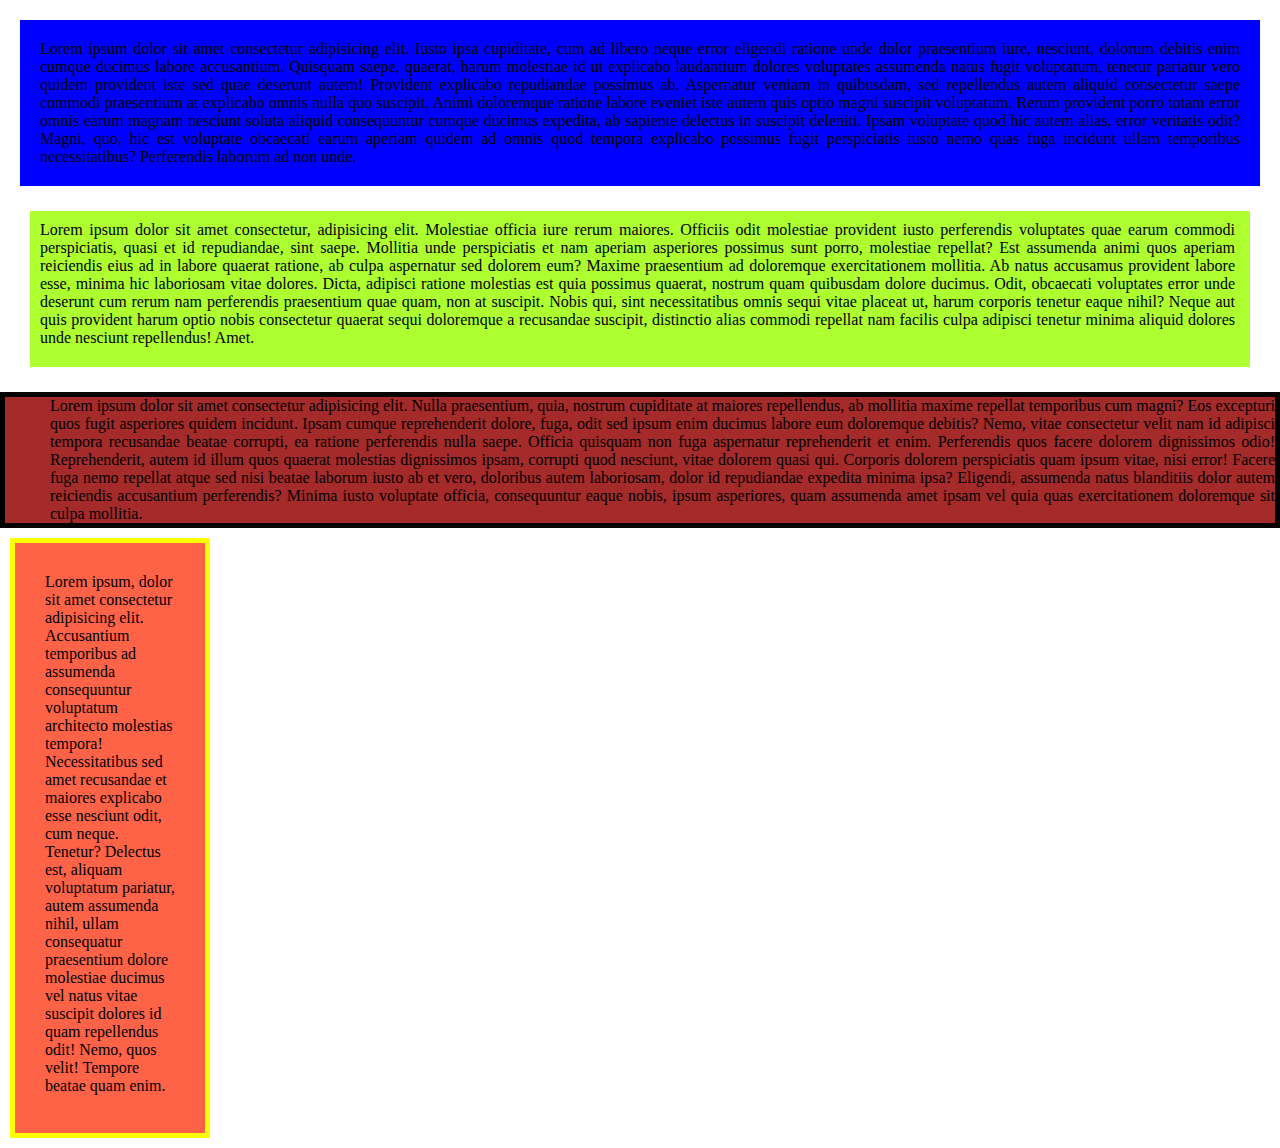
<file: aula030723/index.html>
<!DOCTYPE html>
<html lang="pt-br">
<head>
   <meta charset="UTF-8">
   <meta name="author" content="Gabriel Riberi Koa">
   <title>Box Model</title>
   <link rel="stylesheet" href="css/styles.css">
</head>
<body>
   <header></header>
   <main>
      <section>
         <div class="box1">
            Lorem ipsum dolor sit amet consectetur adipisicing elit. Iusto ipsa cupiditate, cum ad libero neque error eligendi ratione unde dolor praesentium iure, nesciunt, dolorum debitis enim cumque ducimus labore accusantium.
            Quisquam saepe, quaerat, harum molestiae id ut explicabo laudantium dolores voluptates assumenda natus fugit voluptatum, tenetur pariatur vero quidem provident iste sed quae deserunt autem! Provident explicabo repudiandae possimus ab.
            Aspernatur veniam in quibusdam, sed repellendus autem aliquid consectetur saepe commodi praesentium at explicabo omnis nulla quo suscipit. Animi doloremque ratione labore eveniet iste autem quis optio magni suscipit voluptatum.
            Rerum provident porro totam error omnis earum magnam nesciunt soluta aliquid consequuntur cumque ducimus expedita, ab sapiente delectus in suscipit deleniti. Ipsam voluptate quod hic autem alias, error veritatis odit?
            Magni, quo, hic est voluptate obcaecati earum aperiam quidem ad omnis quod tempora explicabo possimus fugit perspiciatis iusto nemo quas fuga incidunt ullam temporibus necessitatibus? Perferendis laborum ad non unde.
         </div>

         <div class="box2">
            Lorem ipsum dolor sit amet consectetur, adipisicing elit. Molestiae officia iure rerum maiores. Officiis odit molestiae provident iusto perferendis voluptates quae earum commodi perspiciatis, quasi et id repudiandae, sint saepe.
            Mollitia unde perspiciatis et nam aperiam asperiores possimus sunt porro, molestiae repellat? Est assumenda animi quos aperiam reiciendis eius ad in labore quaerat ratione, ab culpa aspernatur sed dolorem eum?
            Maxime praesentium ad doloremque exercitationem mollitia. Ab natus accusamus provident labore esse, minima hic laboriosam vitae dolores. Dicta, adipisci ratione molestias est quia possimus quaerat, nostrum quam quibusdam dolore ducimus.
            Odit, obcaecati voluptates error unde deserunt cum rerum nam perferendis praesentium quae quam, non at suscipit. Nobis qui, sint necessitatibus omnis sequi vitae placeat ut, harum corporis tenetur eaque nihil?
            Neque aut quis provident harum optio nobis consectetur quaerat sequi doloremque a recusandae suscipit, distinctio alias commodi repellat nam facilis culpa adipisci tenetur minima aliquid dolores unde nesciunt repellendus! Amet.
         </div>

         <div class="box3">
            Lorem ipsum dolor sit amet consectetur adipisicing elit. Nulla praesentium, quia, nostrum cupiditate at maiores repellendus, ab mollitia maxime repellat temporibus cum magni? Eos excepturi quos fugit asperiores quidem incidunt.
            Ipsam cumque reprehenderit dolore, fuga, odit sed ipsum enim ducimus labore eum doloremque debitis? Nemo, vitae consectetur velit nam id adipisci tempora recusandae beatae corrupti, ea ratione perferendis nulla saepe.
            Officia quisquam non fuga aspernatur reprehenderit et enim. Perferendis quos facere dolorem dignissimos odio! Reprehenderit, autem id illum quos quaerat molestias dignissimos ipsam, corrupti quod nesciunt, vitae dolorem quasi qui.
            Corporis dolorem perspiciatis quam ipsum vitae, nisi error! Facere fuga nemo repellat atque sed nisi beatae laborum iusto ab et vero, doloribus autem laboriosam, dolor id repudiandae expedita minima ipsa?
            Eligendi, assumenda natus blanditiis dolor autem reiciendis accusantium perferendis? Minima iusto voluptate officia, consequuntur eaque nobis, ipsum asperiores, quam assumenda amet ipsam vel quia quas exercitationem doloremque sit culpa mollitia.
         </div>

         <div class="box4">
            Lorem ipsum, dolor sit amet consectetur adipisicing elit. Accusantium temporibus ad assumenda consequuntur voluptatum architecto molestias tempora! Necessitatibus sed amet recusandae et maiores explicabo esse nesciunt odit, cum neque. Tenetur?
            Delectus est, aliquam voluptatum pariatur, autem assumenda nihil, ullam consequatur praesentium dolore molestiae ducimus vel natus vitae suscipit dolores id quam repellendus odit! Nemo, quos velit! Tempore beatae quam enim.
         </div>
      </section>
   </main>
   <footer></footer>
</body>
</html>
</file>
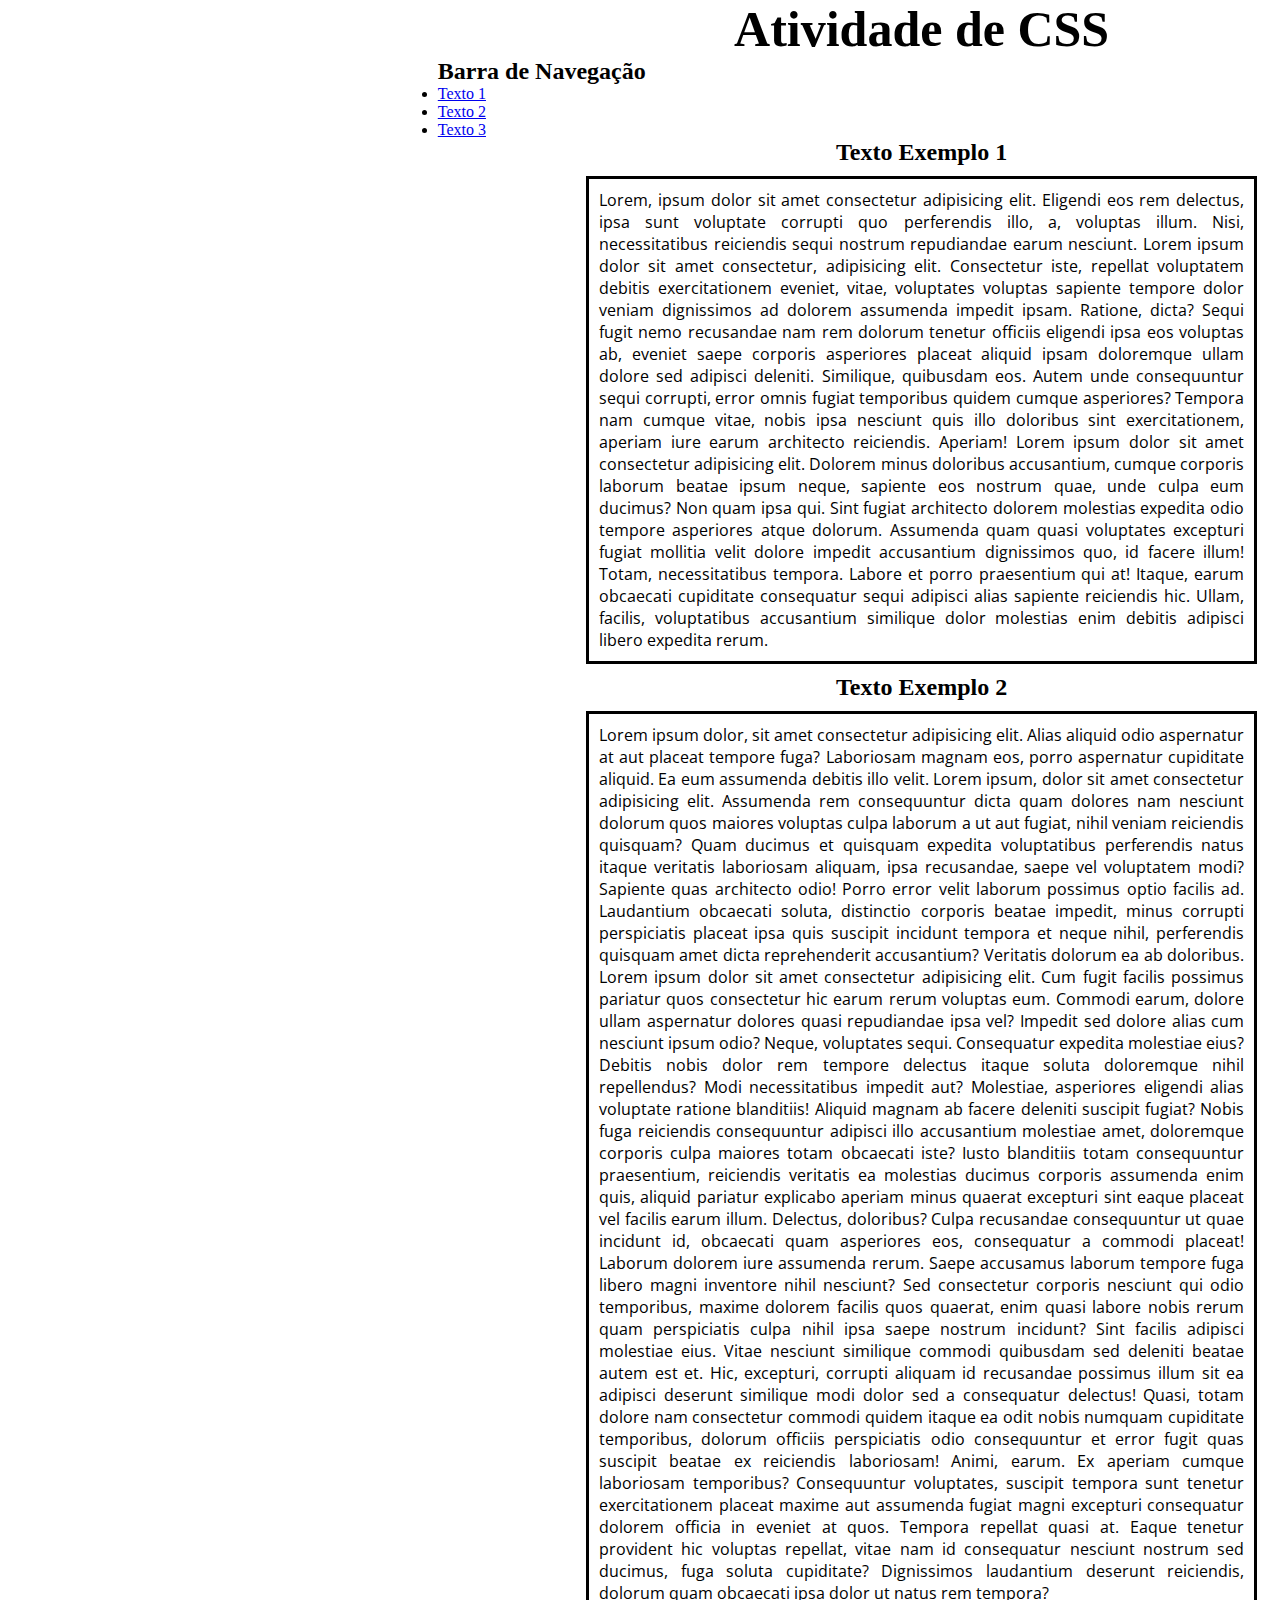
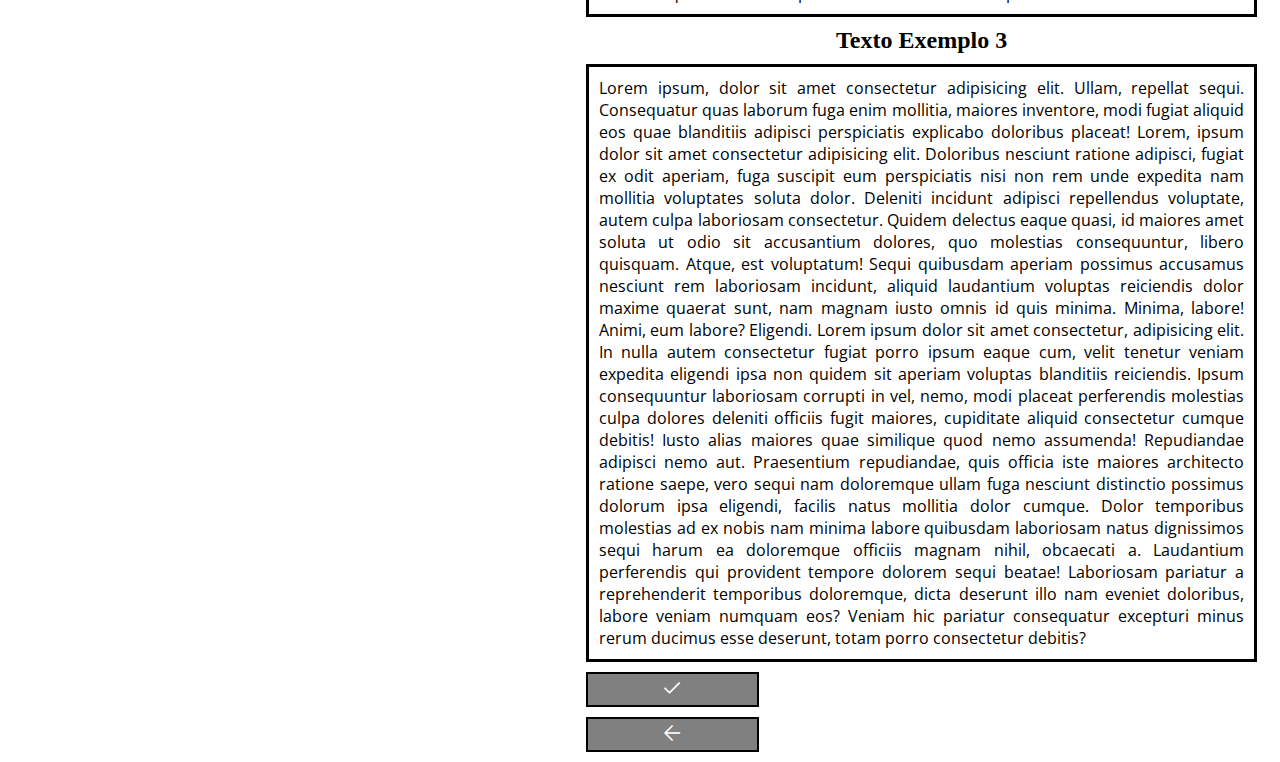
<file: aula030723/atividade/index.html>
<!DOCTYPE html>
<html lang="pt-br">
<head>
    <meta charset="UTF-8">
    <meta name="author" content="Gabriel Riberi Koa">
    <title>Atividade</title>
    <link rel="stylesheet" href="css/styles.css">
    <link rel="stylesheet" href="https://fonts.googleapis.com/css2?family=Material+Symbols+Outlined:opsz,wght,FILL,GRAD@20..48,100..700,0..1,-50..200" />
    
    <link rel="preconnect" href="https://fonts.googleapis.com">
    <link rel="preconnect" href="https://fonts.gstatic.com" crossorigin>
    <link href="https://fonts.googleapis.com/css2?family=Open+Sans:ital,wght@0,300;0,400;0,500;0,600;0,700;0,800;1,300;1,400;1,500;1,600;1,700;1,800&display=swap" rel="stylesheet">
</head>
<body>
    <header></header>
    <main>
        
        <section class="alinhamento">
            <h1 class="centralizacao">Atividade de CSS</h1>
                        
            <div class="links">
                <h2>Barra de Navegação</h2>
                <ul>
                    <li><a href="#t1">Texto 1</a></li>
                    <li><a href="#t2">Texto 2</a></li>
                    <li><a href="#t3">Texto 3</a></li>
                </ul>
            </div>
            
            <h2 id="t1" class="centralizacao">Texto Exemplo 1</h2>
            <div class="boxModel">
                <p>
                    Lorem, ipsum dolor sit amet consectetur adipisicing elit. Eligendi eos rem delectus, ipsa sunt voluptate corrupti quo perferendis illo, a, voluptas illum. Nisi, necessitatibus reiciendis sequi nostrum repudiandae earum nesciunt. Lorem ipsum dolor sit amet consectetur, adipisicing elit. Consectetur iste, repellat voluptatem debitis exercitationem eveniet, vitae, voluptates voluptas sapiente tempore dolor veniam dignissimos ad dolorem assumenda impedit ipsam. Ratione, dicta?
                    Sequi fugit nemo recusandae nam rem dolorum tenetur officiis eligendi ipsa eos voluptas ab, eveniet saepe corporis asperiores placeat aliquid ipsam doloremque ullam dolore sed adipisci deleniti. Similique, quibusdam eos.
                    Autem unde consequuntur sequi corrupti, error omnis fugiat temporibus quidem cumque asperiores? Tempora nam cumque vitae, nobis ipsa nesciunt quis illo doloribus sint exercitationem, aperiam iure earum architecto reiciendis. Aperiam! Lorem ipsum dolor sit amet consectetur adipisicing elit. Dolorem minus doloribus accusantium, cumque corporis laborum beatae ipsum neque, sapiente eos nostrum quae, unde culpa eum ducimus? Non quam ipsa qui.
                    Sint fugiat architecto dolorem molestias expedita odio tempore asperiores atque dolorum. Assumenda quam quasi voluptates excepturi fugiat mollitia velit dolore impedit accusantium dignissimos quo, id facere illum! Totam, necessitatibus tempora.
                    Labore et porro praesentium qui at! Itaque, earum obcaecati cupiditate consequatur sequi adipisci alias sapiente reiciendis hic. Ullam, facilis, voluptatibus accusantium similique dolor molestias enim debitis adipisci libero expedita rerum.
                </p>
            </div>
            
            <h2 id="t2" class="centralizacao">Texto Exemplo 2</h2>
            <div class="boxModel">
                <p>
                    Lorem ipsum dolor, sit amet consectetur adipisicing elit. Alias aliquid odio aspernatur at aut placeat tempore fuga? Laboriosam magnam eos, porro aspernatur cupiditate aliquid. Ea eum assumenda debitis illo velit. Lorem ipsum, dolor sit amet consectetur adipisicing elit. Assumenda rem consequuntur dicta quam dolores nam nesciunt dolorum quos maiores voluptas culpa laborum a ut aut fugiat, nihil veniam reiciendis quisquam?
                    Quam ducimus et quisquam expedita voluptatibus perferendis natus itaque veritatis laboriosam aliquam, ipsa recusandae, saepe vel voluptatem modi? Sapiente quas architecto odio! Porro error velit laborum possimus optio facilis ad.
                    Laudantium obcaecati soluta, distinctio corporis beatae impedit, minus corrupti perspiciatis placeat ipsa quis suscipit incidunt tempora et neque nihil, perferendis quisquam amet dicta reprehenderit accusantium? Veritatis dolorum ea ab doloribus. Lorem ipsum dolor sit amet consectetur adipisicing elit. Cum fugit facilis possimus pariatur quos consectetur hic earum rerum voluptas eum. Commodi earum, dolore ullam aspernatur dolores quasi repudiandae ipsa vel?
                    Impedit sed dolore alias cum nesciunt ipsum odio? Neque, voluptates sequi. Consequatur expedita molestiae eius? Debitis nobis dolor rem tempore delectus itaque soluta doloremque nihil repellendus? Modi necessitatibus impedit aut?
                    Molestiae, asperiores eligendi alias voluptate ratione blanditiis! Aliquid magnam ab facere deleniti suscipit fugiat? Nobis fuga reiciendis consequuntur adipisci illo accusantium molestiae amet, doloremque corporis culpa maiores totam obcaecati iste?
                    Iusto blanditiis totam consequuntur praesentium, reiciendis veritatis ea molestias ducimus corporis assumenda enim quis, aliquid pariatur explicabo aperiam minus quaerat excepturi sint eaque placeat vel facilis earum illum. Delectus, doloribus?
                    Culpa recusandae consequuntur ut quae incidunt id, obcaecati quam asperiores eos, consequatur a commodi placeat! Laborum dolorem iure assumenda rerum. Saepe accusamus laborum tempore fuga libero magni inventore nihil nesciunt?
                    Sed consectetur corporis nesciunt qui odio temporibus, maxime dolorem facilis quos quaerat, enim quasi labore nobis rerum quam perspiciatis culpa nihil ipsa saepe nostrum incidunt? Sint facilis adipisci molestiae eius.
                    Vitae nesciunt similique commodi quibusdam sed deleniti beatae autem est et. Hic, excepturi, corrupti aliquam id recusandae possimus illum sit ea adipisci deserunt similique modi dolor sed a consequatur delectus!
                    Quasi, totam dolore nam consectetur commodi quidem itaque ea odit nobis numquam cupiditate temporibus, dolorum officiis perspiciatis odio consequuntur et error fugit quas suscipit beatae ex reiciendis laboriosam! Animi, earum.
                    Ex aperiam cumque laboriosam temporibus? Consequuntur voluptates, suscipit tempora sunt tenetur exercitationem placeat maxime aut assumenda fugiat magni excepturi consequatur dolorem officia in eveniet at quos. Tempora repellat quasi at.
                    Eaque tenetur provident hic voluptas repellat, vitae nam id consequatur nesciunt nostrum sed ducimus, fuga soluta cupiditate? Dignissimos laudantium deserunt reiciendis, dolorum quam obcaecati ipsa dolor ut natus rem tempora?
                </p>
            </div>
            
            <h2 id="t3" class="centralizacao">Texto Exemplo 3</h2>
            <div class="boxModel">
                <p>
                    Lorem ipsum, dolor sit amet consectetur adipisicing elit. Ullam, repellat sequi. Consequatur quas laborum fuga enim mollitia, maiores inventore, modi fugiat aliquid eos quae blanditiis adipisci perspiciatis explicabo doloribus placeat! Lorem, ipsum dolor sit amet consectetur adipisicing elit. Doloribus nesciunt ratione adipisci, fugiat ex odit aperiam, fuga suscipit eum perspiciatis nisi non rem unde expedita nam mollitia voluptates soluta dolor.
                    Deleniti incidunt adipisci repellendus voluptate, autem culpa laboriosam consectetur. Quidem delectus eaque quasi, id maiores amet soluta ut odio sit accusantium dolores, quo molestias consequuntur, libero quisquam. Atque, est voluptatum!
                    Sequi quibusdam aperiam possimus accusamus nesciunt rem laboriosam incidunt, aliquid laudantium voluptas reiciendis dolor maxime quaerat sunt, nam magnam iusto omnis id quis minima. Minima, labore! Animi, eum labore? Eligendi. Lorem ipsum dolor sit amet consectetur, adipisicing elit. In nulla autem consectetur fugiat porro ipsum eaque cum, velit tenetur veniam expedita eligendi ipsa non quidem sit aperiam voluptas blanditiis reiciendis.
                    Ipsum consequuntur laboriosam corrupti in vel, nemo, modi placeat perferendis molestias culpa dolores deleniti officiis fugit maiores, cupiditate aliquid consectetur cumque debitis! Iusto alias maiores quae similique quod nemo assumenda!
                    Repudiandae adipisci nemo aut. Praesentium repudiandae, quis officia iste maiores architecto ratione saepe, vero sequi nam doloremque ullam fuga nesciunt distinctio possimus dolorum ipsa eligendi, facilis natus mollitia dolor cumque.
                    Dolor temporibus molestias ad ex nobis nam minima labore quibusdam laboriosam natus dignissimos sequi harum ea doloremque officiis magnam nihil, obcaecati a. Laudantium perferendis qui provident tempore dolorem sequi beatae!
                    Laboriosam pariatur a reprehenderit temporibus doloremque, dicta deserunt illo nam eveniet doloribus, labore veniam numquam eos? Veniam hic pariatur consequatur excepturi minus rerum ducimus esse deserunt, totam porro consectetur debitis?
                </p>
            </div>
            <div>
                <button class="botao"><span class="material-symbols-outlined">done</span></button>
                <button class="botao"><span class="material-symbols-outlined">arrow_back</span></button>
            </div>
        </section>
    </main>
    <footer></footer>
</body>
</html>
</file>
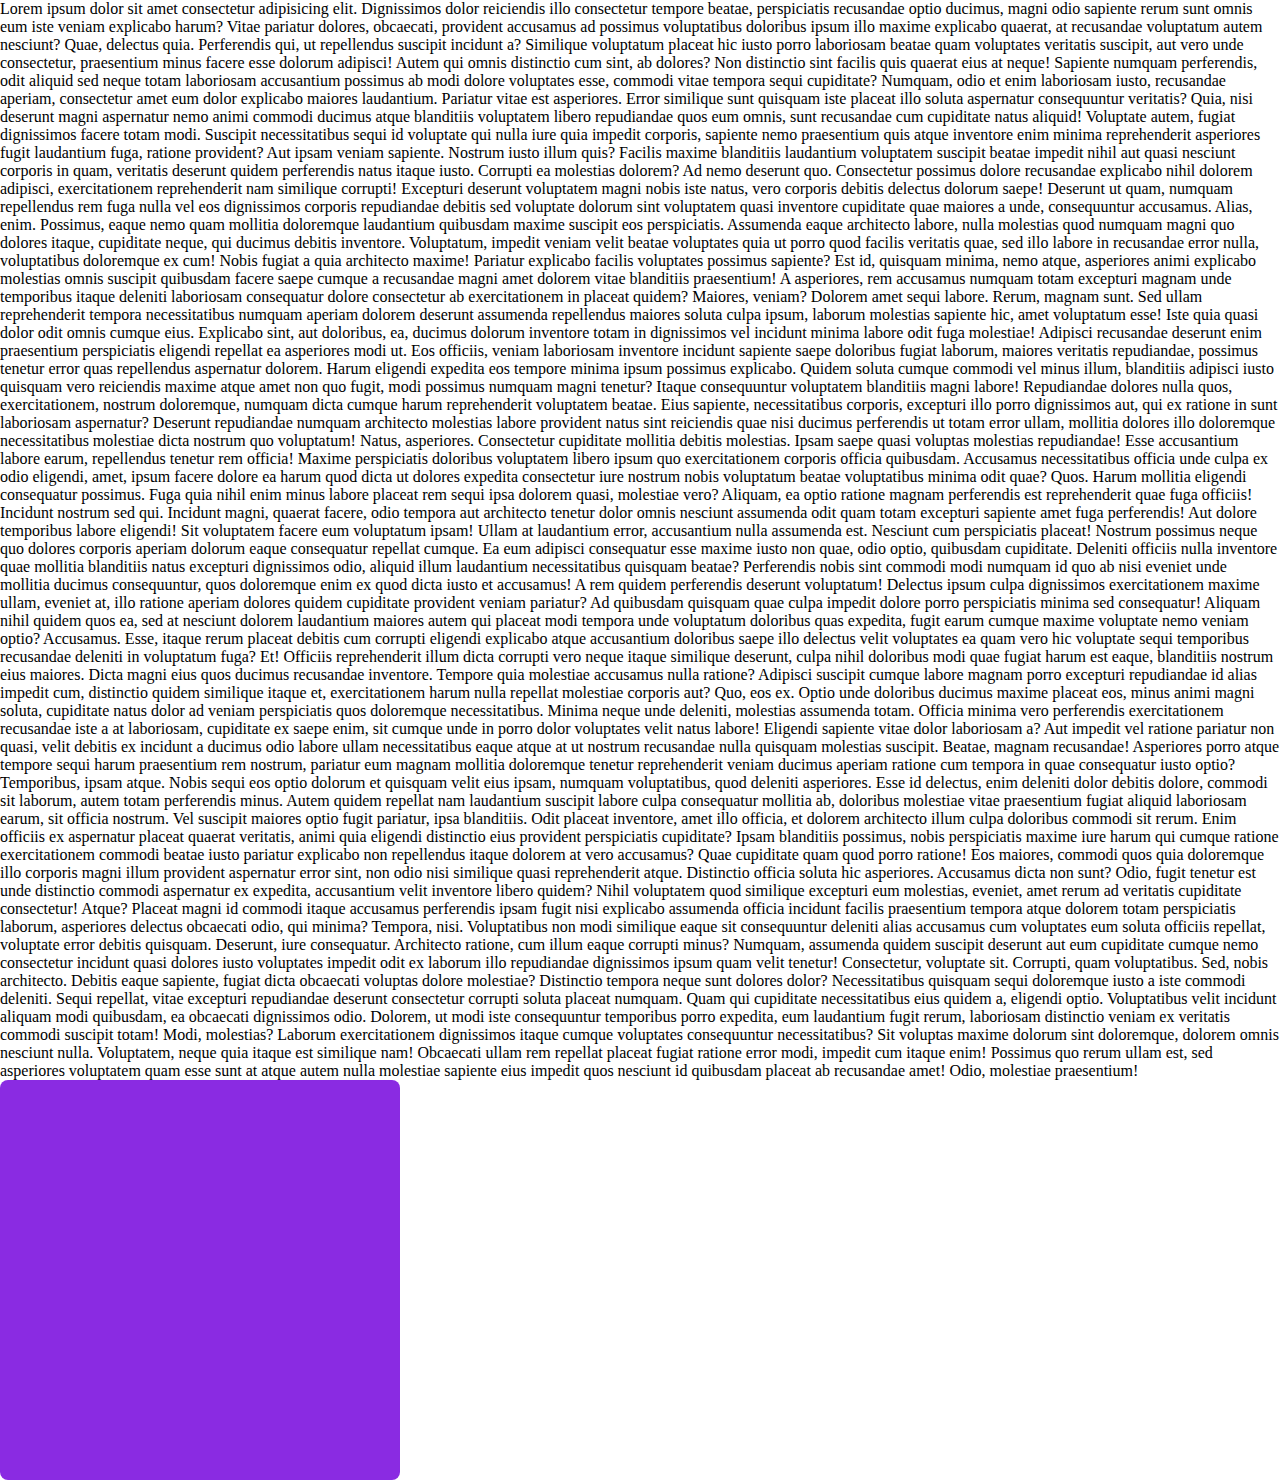
<file: aula030723/background/index.html>
<!DOCTYPE html>
<html lang="pt-br">
<head>
    <meta charset="UTF-8">
    <meta name="author" content="Gabriel Riberi Koa">
    <title>Background</title>
    <link rel="stylesheet" href="css/styles.css">
</head>
<body>
    <header></header>
    <main>
        <section>
            <article>
                <div>
                    <p>Lorem ipsum dolor sit amet consectetur adipisicing elit. Dignissimos dolor reiciendis illo consectetur tempore beatae, perspiciatis recusandae optio ducimus, magni odio sapiente rerum sunt omnis eum iste veniam explicabo harum?
                    Vitae pariatur dolores, obcaecati, provident accusamus ad possimus voluptatibus doloribus ipsum illo maxime explicabo quaerat, at recusandae voluptatum autem nesciunt? Quae, delectus quia. Perferendis qui, ut repellendus suscipit incidunt a?
                    Similique voluptatum placeat hic iusto porro laboriosam beatae quam voluptates veritatis suscipit, aut vero unde consectetur, praesentium minus facere esse dolorum adipisci! Autem qui omnis distinctio cum sint, ab dolores?
                    Non distinctio sint facilis quis quaerat eius at neque! Sapiente numquam perferendis, odit aliquid sed neque totam laboriosam accusantium possimus ab modi dolore voluptates esse, commodi vitae tempora sequi cupiditate?
                    Numquam, odio et enim laboriosam iusto, recusandae aperiam, consectetur amet eum dolor explicabo maiores laudantium. Pariatur vitae est asperiores. Error similique sunt quisquam iste placeat illo soluta aspernatur consequuntur veritatis?
                    Quia, nisi deserunt magni aspernatur nemo animi commodi ducimus atque blanditiis voluptatem libero repudiandae quos eum omnis, sunt recusandae cum cupiditate natus aliquid! Voluptate autem, fugiat dignissimos facere totam modi.
                    Suscipit necessitatibus sequi id voluptate qui nulla iure quia impedit corporis, sapiente nemo praesentium quis atque inventore enim minima reprehenderit asperiores fugit laudantium fuga, ratione provident? Aut ipsam veniam sapiente.
                    Nostrum iusto illum quis? Facilis maxime blanditiis laudantium voluptatem suscipit beatae impedit nihil aut quasi nesciunt corporis in quam, veritatis deserunt quidem perferendis natus itaque iusto. Corrupti ea molestias dolorem?
                    Ad nemo deserunt quo. Consectetur possimus dolore recusandae explicabo nihil dolorem adipisci, exercitationem reprehenderit nam similique corrupti! Excepturi deserunt voluptatem magni nobis iste natus, vero corporis debitis delectus dolorum saepe!
                    Deserunt ut quam, numquam repellendus rem fuga nulla vel eos dignissimos corporis repudiandae debitis sed voluptate dolorum sint voluptatem quasi inventore cupiditate quae maiores a unde, consequuntur accusamus. Alias, enim.
                    Possimus, eaque nemo quam mollitia doloremque laudantium quibusdam maxime suscipit eos perspiciatis. Assumenda eaque architecto labore, nulla molestias quod numquam magni quo dolores itaque, cupiditate neque, qui ducimus debitis inventore.
                    Voluptatum, impedit veniam velit beatae voluptates quia ut porro quod facilis veritatis quae, sed illo labore in recusandae error nulla, voluptatibus doloremque ex cum! Nobis fugiat a quia architecto maxime!
                    Pariatur explicabo facilis voluptates possimus sapiente? Est id, quisquam minima, nemo atque, asperiores animi explicabo molestias omnis suscipit quibusdam facere saepe cumque a recusandae magni amet dolorem vitae blanditiis praesentium!
                    A asperiores, rem accusamus numquam totam excepturi magnam unde temporibus itaque deleniti laboriosam consequatur dolore consectetur ab exercitationem in placeat quidem? Maiores, veniam? Dolorem amet sequi labore. Rerum, magnam sunt.
                    Sed ullam reprehenderit tempora necessitatibus numquam aperiam dolorem deserunt assumenda repellendus maiores soluta culpa ipsum, laborum molestias sapiente hic, amet voluptatum esse! Iste quia quasi dolor odit omnis cumque eius.
                    Explicabo sint, aut doloribus, ea, ducimus dolorum inventore totam in dignissimos vel incidunt minima labore odit fuga molestiae! Adipisci recusandae deserunt enim praesentium perspiciatis eligendi repellat ea asperiores modi ut.
                    Eos officiis, veniam laboriosam inventore incidunt sapiente saepe doloribus fugiat laborum, maiores veritatis repudiandae, possimus tenetur error quas repellendus aspernatur dolorem. Harum eligendi expedita eos tempore minima ipsum possimus explicabo.
                    Quidem soluta cumque commodi vel minus illum, blanditiis adipisci iusto quisquam vero reiciendis maxime atque amet non quo fugit, modi possimus numquam magni tenetur? Itaque consequuntur voluptatem blanditiis magni labore!
                    Repudiandae dolores nulla quos, exercitationem, nostrum doloremque, numquam dicta cumque harum reprehenderit voluptatem beatae. Eius sapiente, necessitatibus corporis, excepturi illo porro dignissimos aut, qui ex ratione in sunt laboriosam aspernatur?
                    Deserunt repudiandae numquam architecto molestias labore provident natus sint reiciendis quae nisi ducimus perferendis ut totam error ullam, mollitia dolores illo doloremque necessitatibus molestiae dicta nostrum quo voluptatum! Natus, asperiores.
                    Consectetur cupiditate mollitia debitis molestias. Ipsam saepe quasi voluptas molestias repudiandae! Esse accusantium labore earum, repellendus tenetur rem officia! Maxime perspiciatis doloribus voluptatem libero ipsum quo exercitationem corporis officia quibusdam.
                    Accusamus necessitatibus officia unde culpa ex odio eligendi, amet, ipsum facere dolore ea harum quod dicta ut dolores expedita consectetur iure nostrum nobis voluptatum beatae voluptatibus minima odit quae? Quos.
                    Harum mollitia eligendi consequatur possimus. Fuga quia nihil enim minus labore placeat rem sequi ipsa dolorem quasi, molestiae vero? Aliquam, ea optio ratione magnam perferendis est reprehenderit quae fuga officiis!
                    Incidunt nostrum sed qui. Incidunt magni, quaerat facere, odio tempora aut architecto tenetur dolor omnis nesciunt assumenda odit quam totam excepturi sapiente amet fuga perferendis! Aut dolore temporibus labore eligendi!
                    Sit voluptatem facere eum voluptatum ipsam! Ullam at laudantium error, accusantium nulla assumenda est. Nesciunt cum perspiciatis placeat! Nostrum possimus neque quo dolores corporis aperiam dolorum eaque consequatur repellat cumque.
                    Ea eum adipisci consequatur esse maxime iusto non quae, odio optio, quibusdam cupiditate. Deleniti officiis nulla inventore quae mollitia blanditiis natus excepturi dignissimos odio, aliquid illum laudantium necessitatibus quisquam beatae?
                    Perferendis nobis sint commodi modi numquam id quo ab nisi eveniet unde mollitia ducimus consequuntur, quos doloremque enim ex quod dicta iusto et accusamus! A rem quidem perferendis deserunt voluptatum!
                    Delectus ipsum culpa dignissimos exercitationem maxime ullam, eveniet at, illo ratione aperiam dolores quidem cupiditate provident veniam pariatur? Ad quibusdam quisquam quae culpa impedit dolore porro perspiciatis minima sed consequatur!
                    Aliquam nihil quidem quos ea, sed at nesciunt dolorem laudantium maiores autem qui placeat modi tempora unde voluptatum doloribus quas expedita, fugit earum cumque maxime voluptate nemo veniam optio? Accusamus.
                    Esse, itaque rerum placeat debitis cum corrupti eligendi explicabo atque accusantium doloribus saepe illo delectus velit voluptates ea quam vero hic voluptate sequi temporibus recusandae deleniti in voluptatum fuga? Et!
                    Officiis reprehenderit illum dicta corrupti vero neque itaque similique deserunt, culpa nihil doloribus modi quae fugiat harum est eaque, blanditiis nostrum eius maiores. Dicta magni eius quos ducimus recusandae inventore.
                    Tempore quia molestiae accusamus nulla ratione? Adipisci suscipit cumque labore magnam porro excepturi repudiandae id alias impedit cum, distinctio quidem similique itaque et, exercitationem harum nulla repellat molestiae corporis aut?
                    Quo, eos ex. Optio unde doloribus ducimus maxime placeat eos, minus animi magni soluta, cupiditate natus dolor ad veniam perspiciatis quos doloremque necessitatibus. Minima neque unde deleniti, molestias assumenda totam.
                    Officia minima vero perferendis exercitationem recusandae iste a at laboriosam, cupiditate ex saepe enim, sit cumque unde in porro dolor voluptates velit natus labore! Eligendi sapiente vitae dolor laboriosam a?
                    Aut impedit vel ratione pariatur non quasi, velit debitis ex incidunt a ducimus odio labore ullam necessitatibus eaque atque at ut nostrum recusandae nulla quisquam molestias suscipit. Beatae, magnam recusandae!
                    Asperiores porro atque tempore sequi harum praesentium rem nostrum, pariatur eum magnam mollitia doloremque tenetur reprehenderit veniam ducimus aperiam ratione cum tempora in quae consequatur iusto optio? Temporibus, ipsam atque.
                    Nobis sequi eos optio dolorum et quisquam velit eius ipsam, numquam voluptatibus, quod deleniti asperiores. Esse id delectus, enim deleniti dolor debitis dolore, commodi sit laborum, autem totam perferendis minus.
                    Autem quidem repellat nam laudantium suscipit labore culpa consequatur mollitia ab, doloribus molestiae vitae praesentium fugiat aliquid laboriosam earum, sit officia nostrum. Vel suscipit maiores optio fugit pariatur, ipsa blanditiis.
                    Odit placeat inventore, amet illo officia, et dolorem architecto illum culpa doloribus commodi sit rerum. Enim officiis ex aspernatur placeat quaerat veritatis, animi quia eligendi distinctio eius provident perspiciatis cupiditate?
                    Ipsam blanditiis possimus, nobis perspiciatis maxime iure harum qui cumque ratione exercitationem commodi beatae iusto pariatur explicabo non repellendus itaque dolorem at vero accusamus? Quae cupiditate quam quod porro ratione!
                    Eos maiores, commodi quos quia doloremque illo corporis magni illum provident aspernatur error sint, non odio nisi similique quasi reprehenderit atque. Distinctio officia soluta hic asperiores. Accusamus dicta non sunt?
                    Odio, fugit tenetur est unde distinctio commodi aspernatur ex expedita, accusantium velit inventore libero quidem? Nihil voluptatem quod similique excepturi eum molestias, eveniet, amet rerum ad veritatis cupiditate consectetur! Atque?
                    Placeat magni id commodi itaque accusamus perferendis ipsam fugit nisi explicabo assumenda officia incidunt facilis praesentium tempora atque dolorem totam perspiciatis laborum, asperiores delectus obcaecati odio, qui minima? Tempora, nisi.
                    Voluptatibus non modi similique eaque sit consequuntur deleniti alias accusamus cum voluptates eum soluta officiis repellat, voluptate error debitis quisquam. Deserunt, iure consequatur. Architecto ratione, cum illum eaque corrupti minus?
                    Numquam, assumenda quidem suscipit deserunt aut eum cupiditate cumque nemo consectetur incidunt quasi dolores iusto voluptates impedit odit ex laborum illo repudiandae dignissimos ipsum quam velit tenetur! Consectetur, voluptate sit.
                    Corrupti, quam voluptatibus. Sed, nobis architecto. Debitis eaque sapiente, fugiat dicta obcaecati voluptas dolore molestiae? Distinctio tempora neque sunt dolores dolor? Necessitatibus quisquam sequi doloremque iusto a iste commodi deleniti.
                    Sequi repellat, vitae excepturi repudiandae deserunt consectetur corrupti soluta placeat numquam. Quam qui cupiditate necessitatibus eius quidem a, eligendi optio. Voluptatibus velit incidunt aliquam modi quibusdam, ea obcaecati dignissimos odio.
                    Dolorem, ut modi iste consequuntur temporibus porro expedita, eum laudantium fugit rerum, laboriosam distinctio veniam ex veritatis commodi suscipit totam! Modi, molestias? Laborum exercitationem dignissimos itaque cumque voluptates consequuntur necessitatibus?
                    Sit voluptas maxime dolorum sint doloremque, dolorem omnis nesciunt nulla. Voluptatem, neque quia itaque est similique nam! Obcaecati ullam rem repellat placeat fugiat ratione error modi, impedit cum itaque enim!
                    Possimus quo rerum ullam est, sed asperiores voluptatem quam esse sunt at atque autem nulla molestiae sapiente eius impedit quos nesciunt id quibusdam placeat ab recusandae amet! Odio, molestiae praesentium!</p>
                </div>

                <div class="card"></div>
            </article>
        </section>
    </main>
    <footer></footer>
</body>
</html>
</file>
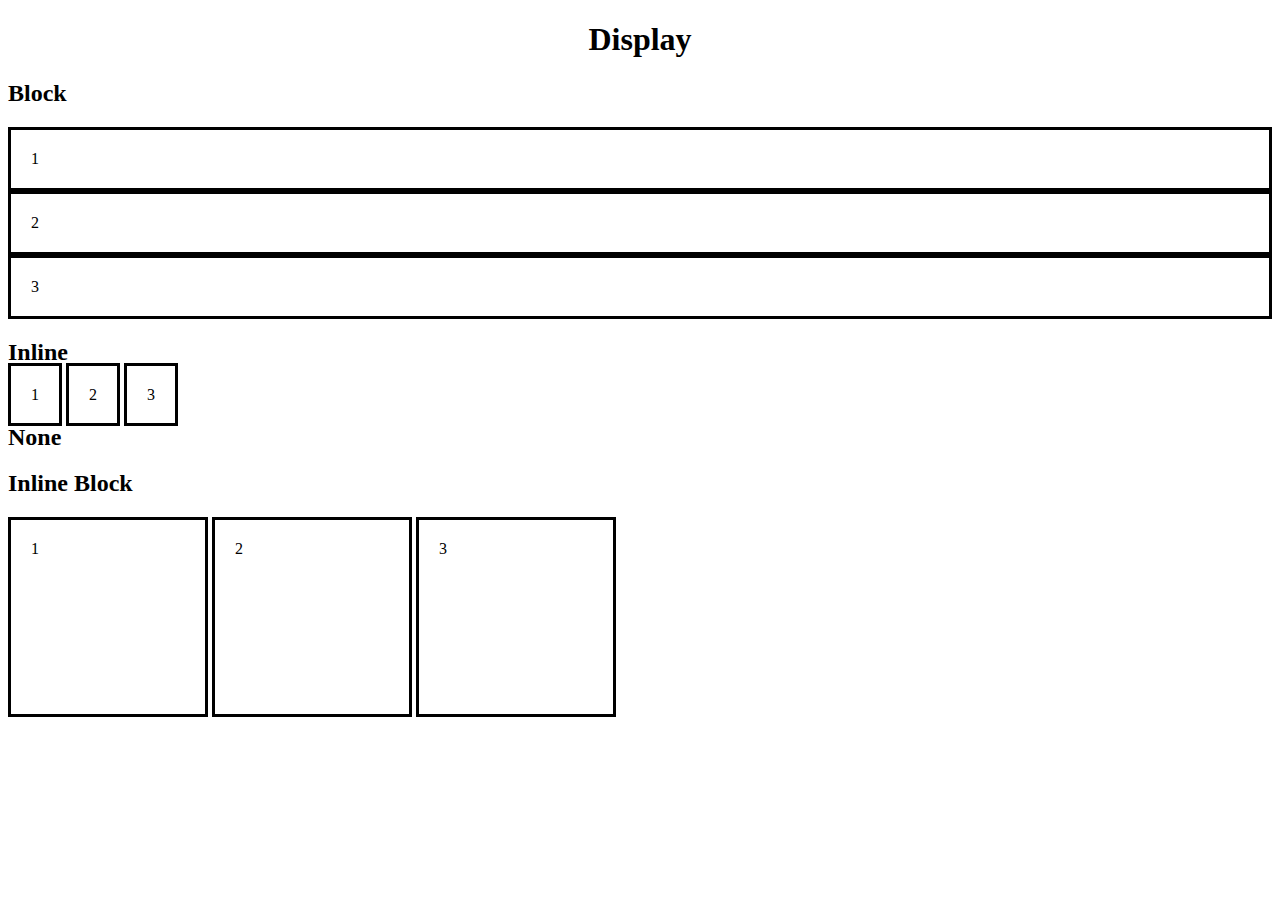
<file: aula030723/exibicao/index.html>
<!DOCTYPE html>
<html lang="pt-br">
<head>
   <meta charset="UTF-8">
   <meta name="author" content="Gabriel Riberi Koa">
   <title>Tipos de Exibição</title>
   <link rel="stylesheet" href="styles.css">
</head>
<body>
   <header><h1>Display</h1></header>
   <main>
      <section>
         <h2>Block</h2>
         <article>
            <div class="box">1</div>
            <div class="box">2</div>
            <div class="box">3</div>
         </article>

         <h2>Inline</h3>
            <article>
               <!-- Mais de uma classe -->
               <div class="box inline">1</div>
               <div class="box inline">2</div>
               <div class="box inline">3</div>
            </article>

         <h2>None</h2>
         <article>
            <div class="box none">1</div>
            <div class="box none">2</div>
            <div class="box none">3</div>
         </article>

         <h2>Inline Block</h2>
         <article>
            <div class="box inlineBlock">1</div>
            <div class="box inlineBlock">2</div>
            <div class="box inlineBlock">3</div>
         </article>
      </section>
   </main>
   <footer></footer>
</body>
</html>
</file>
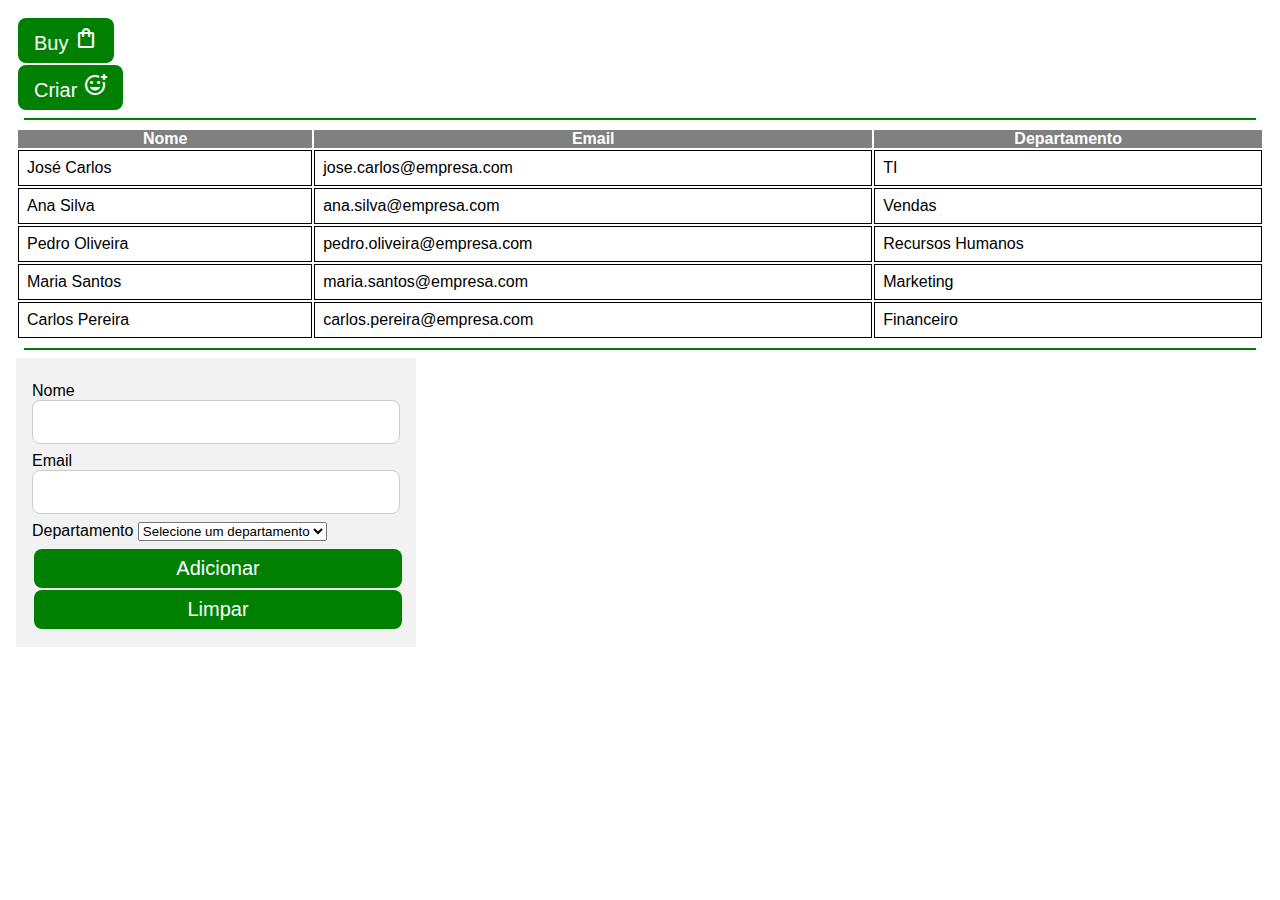
<file: aula040723/custom_elements/index.html>
<!DOCTYPE html>
<html lang="pt-br">

<head>
    <meta charset="UTF-8">
    <meta name="author" content="Gabriel Riberi Koa">
    <title>Variáveis</title>
    <link rel="stylesheet" href="css/styles.css">
    <link rel="stylesheet" href="https://fonts.googleapis.com/css2?family=Material+Symbols+Outlined:opsz,wght,FILL,GRAD@48,400,0,0" />
</head>

<body>
    <button class="btn">Buy <span class="material-symbols-outlined">shopping_bag</span>
    </button>

    <button class="btn sec">Criar <span class="material-symbols-outlined">
            add_reaction
        </span>
    </button>
    <hr />

    <table class="tabela">
        <thead>
            <tr>
                <th>Nome</th>
                <th>Email</th>
                <th>Departamento</th>
            </tr>
        </thead>
        <tbody>
            <tr>
                <td>José Carlos</td>
                <td>jose.carlos@empresa.com</td>
                <td>TI</td>
            </tr>
            <tr>
                <td>Ana Silva</td>
                <td>ana.silva@empresa.com</td>
                <td>Vendas</td>
            </tr>
            <tr>
                <td>Pedro Oliveira</td>
                <td>pedro.oliveira@empresa.com</td>
                <td>Recursos Humanos</td>
            </tr>
            <tr>
                <td>Maria Santos</td>
                <td>maria.santos@empresa.com</td>
                <td>Marketing</td>
            </tr>
            <tr>
                <td>Carlos Pereira</td>
                <td>carlos.pereira@empresa.com</td>
                <td>Financeiro</td>
            </tr>
        </tbody>
    </table>

    <hr />

    <form class="formulario" onsubmit="return false">
        <div class="grupo">
            <label for="campo_nome">Nome</label>
            <input id="campo_nome" type="text" name="nome" required />
        </div>
        <div class="grupo">
            <label for="campo_email">Email</label>
            <input id="campo_email" type="email" name="email" required />
        </div>
        <div class="grupo">
            <label>Departamento</label>
            <select id="campo_dep" required>
                <option disabled selected value="">Selecione um departamento</option>
                <option value="TI">TI</option>
                <option value="Vendas">Vendas</option>
                <option value="Recursos Humanos">Recursos Humanos</option>
                <option value="Marketing">Marketing</option>
                <option value="Financeiro">Financeiro</option>
            </select>
        </div>
        <button class="btn">Adicionar</button>
        <button class="btn sec" type="reset">Limpar</button>
    </form>
</body>

</html>
</file>
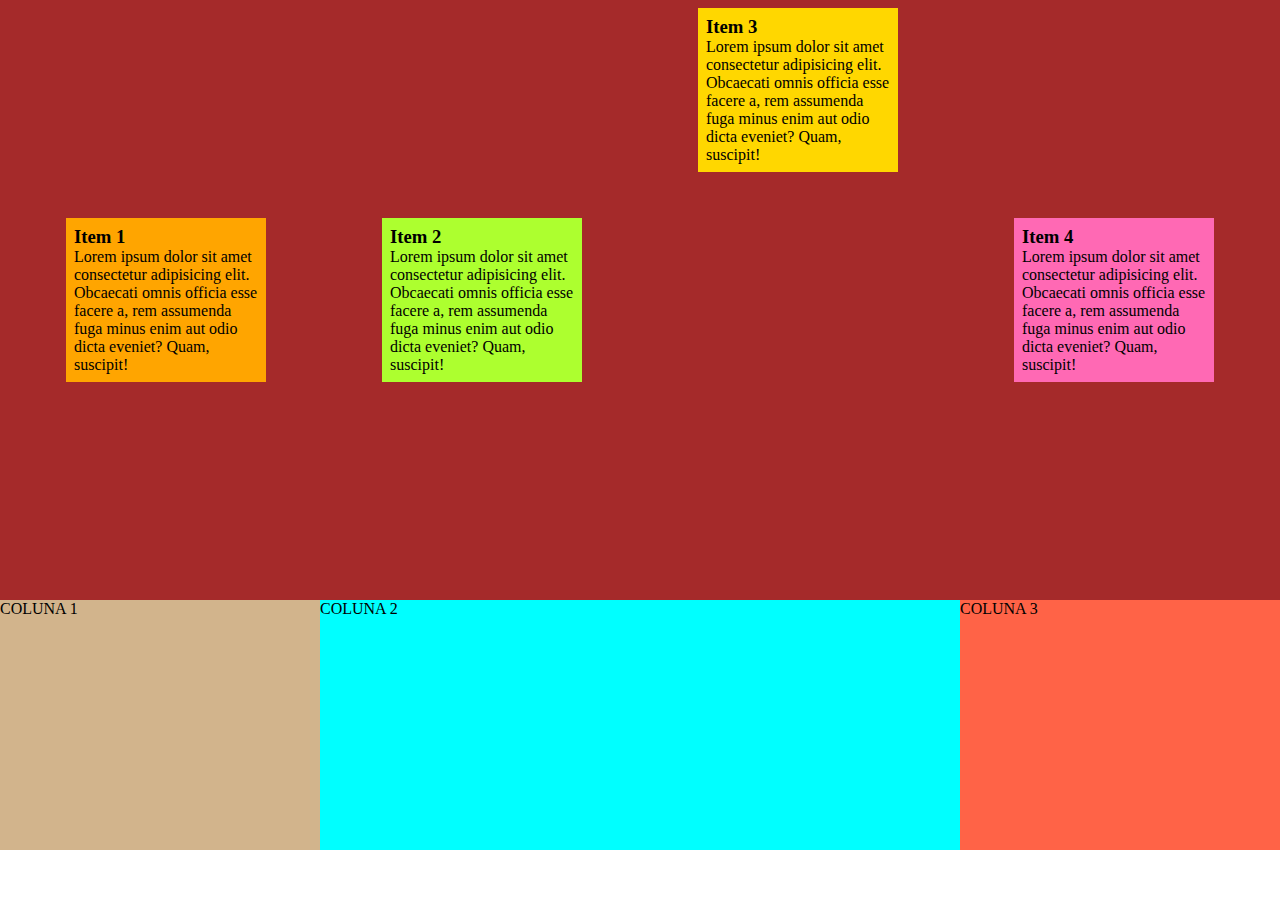
<file: aula050723/flexBox/index.html>
<!DOCTYPE html>
<html lang="pt-br">
   <head>
      <meta charset="UTF-8" />
      <meta name="author" content="Gabriel Riberi Koa" />
      <title>Flex Box</title>
      <link rel="stylesheet" href="css/styles.css" />
   </head>
   <body>
      <header></header>
      <main>
      <section class="container-1">
         <div class="item-1">
            <h3>Item 1</h3>
            Lorem ipsum dolor sit amet consectetur adipisicing elit. Obcaecati
            omnis officia esse facere a, rem assumenda fuga minus enim aut odio
            dicta eveniet? Quam, suscipit!
         </div>
         <div class="item-2">
            <h3>Item 2</h3>
            Lorem ipsum dolor sit amet consectetur adipisicing elit. Obcaecati
            omnis officia esse facere a, rem assumenda fuga minus enim aut odio
            dicta eveniet? Quam, suscipit!
         </div>
         <div class="item-3">
            <h3>Item 3</h3>
            Lorem ipsum dolor sit amet consectetur adipisicing elit. Obcaecati
            omnis officia esse facere a, rem assumenda fuga minus enim aut odio
            dicta eveniet? Quam, suscipit!
         </div>
         <div class="item-4">
            <h3>Item 4</h3>
            Lorem ipsum dolor sit amet consectetur adipisicing elit. Obcaecati
            omnis officia esse facere a, rem assumenda fuga minus enim aut odio
            dicta eveniet? Quam, suscipit!
         </div>
      </section>

      <section class="container-2">
         <div class="coluna-1">COLUNA 1</div>
         <div class="coluna-2">COLUNA 2</div>
         <div class="coluna-3">COLUNA 3</div>
      </section>
      </main>
      <footer></footer>
   </body>
</html>
</file>
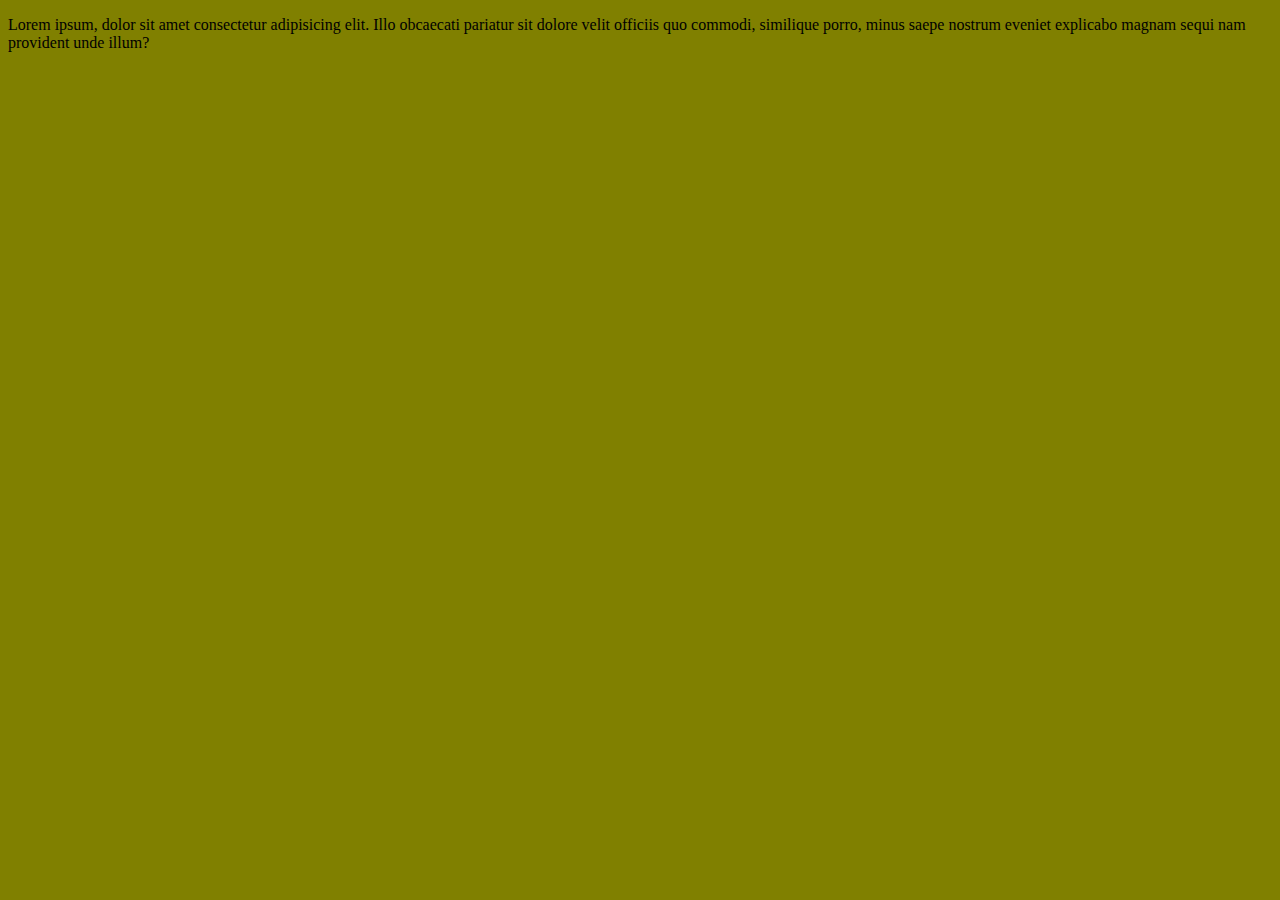
<file: aula060723/respondividade/index.html>
<!DOCTYPE html>
<html lang="pt-br">
<head>
    <meta charset="UTF-8">
    <meta name="author" content="Gabriel Riberi Koa">
    <title>Redimensionamento</title>
    <link rel="stylesheet" href="css/styles.css">
</head>
<body>
    <header></header>
    <main>
        <section>
            <div>
                <p>Lorem ipsum, dolor sit amet consectetur adipisicing elit. Illo obcaecati pariatur sit dolore velit officiis quo commodi, similique porro, minus saepe nostrum eveniet explicabo magnam sequi nam provident unde illum?</p>
            </div>
        </section>
    </main>
    <footer></footer>
</body>
</html>
</file>
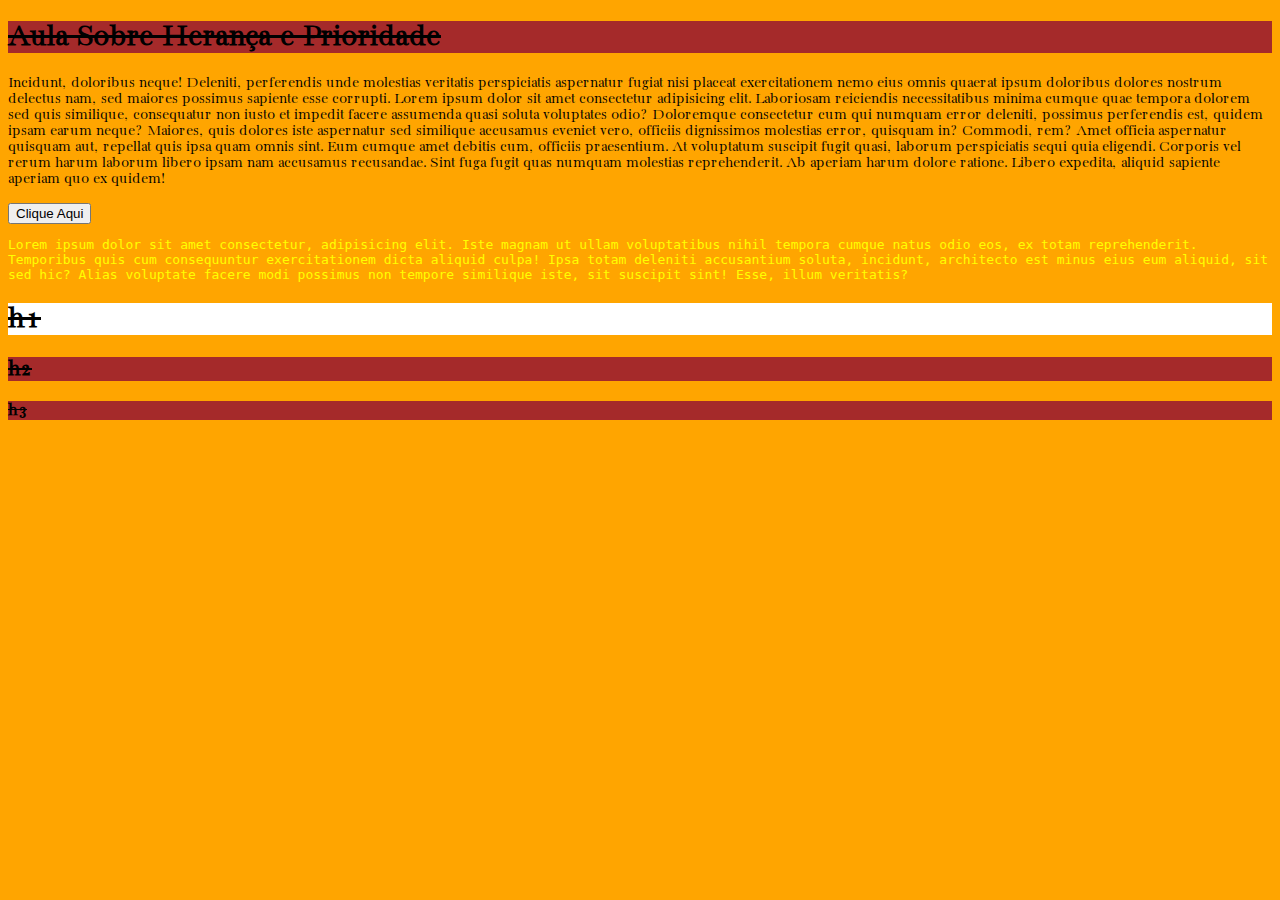
<file: aula300623/heranca_e_prioridade/index.html>
<!DOCTYPE html>
<html lang="pt-br">
<head>
    <meta charset="UTF-8">
    <meta name="author" content="Gabriel Riberi Koa">
    <title>Herança x Prioridade</title>
    <link rel="stylesheet" href="css/styles.css">

    <link rel="preconnect" href="https://fonts.googleapis.com">
    <link rel="preconnect" href="https://fonts.gstatic.com" crossorigin>
    <link href="https://fonts.googleapis.com/css2?family=Bacasime+Antique&display=swap" rel="stylesheet">
</head>
<body>
    <header><h1>Aula Sobre Herança e Prioridade</h1></header>
    <main>
        <section>
            <article>
                <p>
                    Incidunt, doloribus neque! Deleniti, perferendis unde molestias veritatis perspiciatis aspernatur fugiat nisi placeat exercitationem nemo eius omnis quaerat ipsum doloribus dolores nostrum delectus nam, sed maiores possimus sapiente esse corrupti.
                    Lorem ipsum dolor sit amet consectetur adipisicing elit. Laboriosam reiciendis necessitatibus minima cumque quae tempora dolorem sed quis similique, consequatur non iusto et impedit facere assumenda quasi soluta voluptates odio?
                    Doloremque consectetur cum qui numquam error deleniti, possimus perferendis est, quidem ipsam earum neque? Maiores, quis dolores iste aspernatur sed similique accusamus eveniet vero, officiis dignissimos molestias error, quisquam in?
                    Commodi, rem? Amet officia aspernatur quisquam aut, repellat quis ipsa quam omnis sint. Eum cumque amet debitis cum, officiis praesentium. At voluptatum suscipit fugit quasi, laborum perspiciatis sequi quia eligendi.
                    Corporis vel rerum harum laborum libero ipsam nam accusamus recusandae. Sint fuga fugit quas numquam molestias reprehenderit. Ab aperiam harum dolore ratione. Libero expedita, aliquid sapiente aperiam quo ex quidem!
                </p>
            </article>
            <button>Clique Aqui</button>
            <article>
                <p class="codigo">
                    Lorem ipsum dolor sit amet consectetur, adipisicing elit. Iste magnam ut ullam voluptatibus nihil tempora cumque natus odio eos, ex totam reprehenderit. Temporibus quis cum consequuntur exercitationem dicta aliquid culpa!
                    Ipsa totam deleniti accusantium soluta, incidunt, architecto est minus eius eum aliquid, sit sed hic? Alias voluptate facere modi possimus non tempore similique iste, sit suscipit sint! Esse, illum veritatis?
                </p>
            </article>
            <article>
                <h1 style="background-color: white;" class="custom_h1" id="meu_h1">h1</h1>
                <h2>h2</h2>
                <h3>h3</h3>
            </article>
        </section>
    </main>
    <footer></footer>
</body>
</html>
</file>
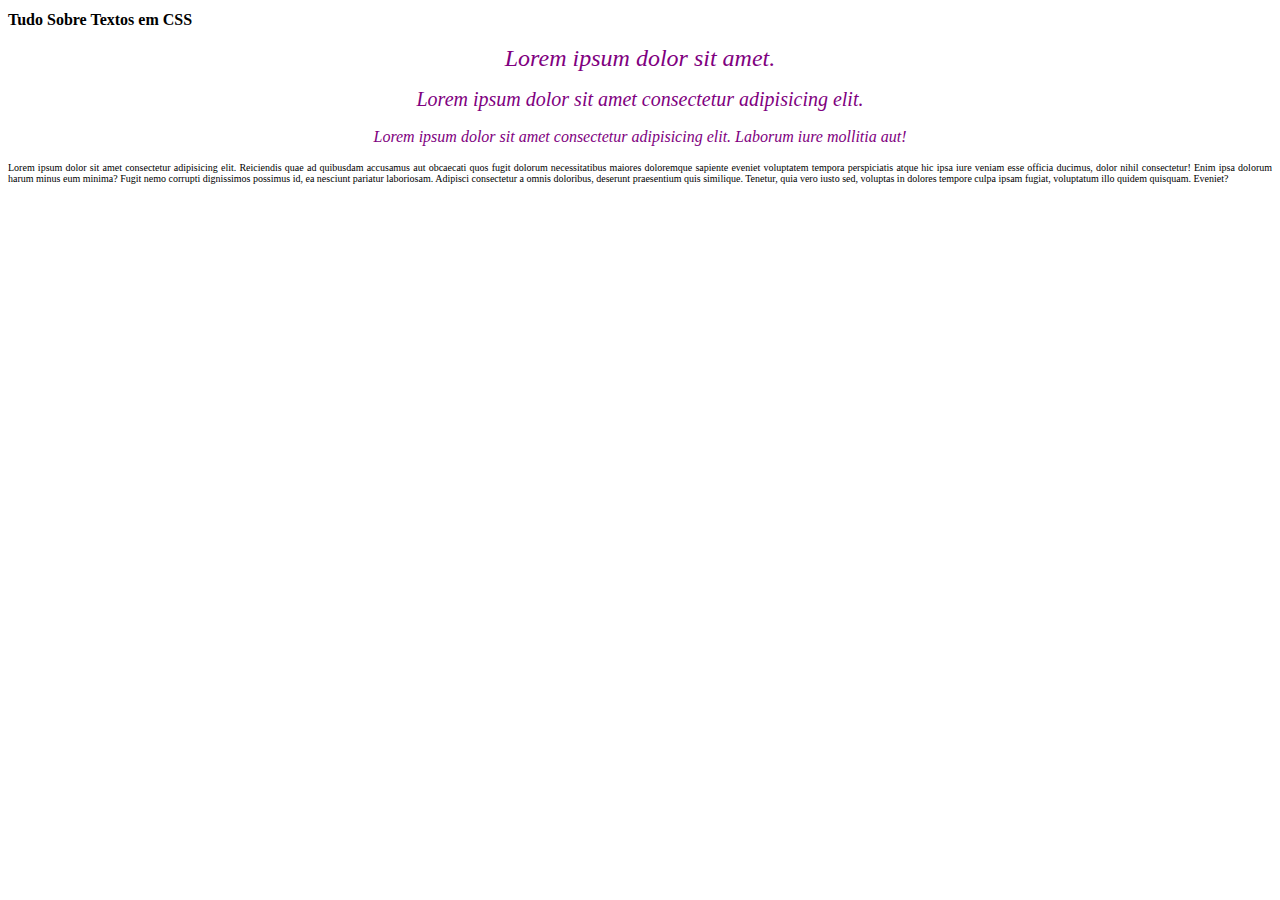
<file: aula300623/textos/index.html>
<!DOCTYPE html>
<html lang="pt-br">
<head>
    <meta charset="UTF-8">
    <meta name="author" content="Gabriel Riberi Koa">
    <title>Textos</title>
    <link rel="stylesheet" href="css/styles.css">
</head>
<body>
    <header><h1>Tudo Sobre Textos em CSS</h1></header>
    <main>
        <section>
            <article>
                <div class="container">
                <h1>Lorem ipsum dolor sit amet.</h1>
                <h2>Lorem ipsum dolor sit amet consectetur adipisicing elit.</h2>
                <h3>
                    Lorem ipsum dolor sit amet consectetur adipisicing elit. Laborum iure
                    mollitia aut!
                </h3>
                <p>
                    Lorem ipsum dolor sit amet consectetur adipisicing elit. Reiciendis quae
                    ad quibusdam accusamus aut obcaecati quos fugit dolorum necessitatibus
                    maiores doloremque sapiente eveniet voluptatem tempora perspiciatis
                    atque hic ipsa iure veniam esse officia ducimus, dolor nihil
                    consectetur! Enim ipsa dolorum harum minus eum minima? Fugit nemo
                    corrupti dignissimos possimus id, ea nesciunt pariatur laboriosam.
                    Adipisci consectetur a omnis doloribus, deserunt praesentium quis
                    similique. Tenetur, quia vero iusto sed, voluptas in dolores tempore
                    culpa ipsam fugiat, voluptatum illo quidem quisquam. Eveniet?
                </p>
                </div>
            </article>
        </section>
    </main>
    <footer></footer>
</body>
</html>
</file>
<file: aula030723/css/styles.css>
.box1{
   background-color: blue;
   text-align: justify;
   padding: 20px;
   margin: 20px;
}

.box2{
   background-color: greenyellow;
   text-align: justify;

   /*TOP RIGHT BOTTOM LEFT*/
   padding: 10px 15px 20px 10px;

   /*Sentido Horário*/
   /*margin: 30px, 10px, 10px, 10px;*/

   /*TOP/BOTTOM RIGHT/LEFT*/
   margin: 25px 30px;
}

.box3{
   background-color: brown;
   text-align: justify;

   /*Expessura / Estilo / Cor*/
   border: 5px solid black;
   padding-left: 45px;

   /* 
      Comando inteiro
      border-width: 5px;
      border-style: solid;
      border-color: black;
   */

   /*
      Estilos
      - solid
      - dashed
      - dotted
      - double
      - groove
      PESQUISAR PARA MAIS
   */
}

.box4{
   background-color: tomato;
   margin: 10px;
   padding: 30px;
   border: 5px solid yellow;
   width: 200px;
   height: 600px;
   /* Indica para o CSS levar em conta nos 200px a borda e o padding */
   box-sizing: border-box;
}

/* COMO APLICAR BOX-SIZING: BORDER BOX EM TODOS OS ELEMENTOS DA PÁGINA */
/* * É O SELETOR UNIVERSAL, SELECIONA TODOS OS ELEMENTOS DA PÁGINA */
*{
   box-sizing: border-box;

   /* Gruda todas as box na lateral */
   margin: 0;
   padding: 0;
}
</file>
<file: aula030723/atividade/css/styles.css>
*{
    box-sizing: border-box;
    margin: 0;
    padding: 0;
}

h1{
    font-size: 50px;
}

body{
    background-image: url("https://images.unsplash.com/photo-1512386233331-f023884a92e8?ixlib=rb-4.0.3&ixid=M3wxMjA3fDB8MHxwaG90by1wYWdlfHx8fGVufDB8fHx8fA%3D%3D&auto=format&fit=crop&w=1195&q=80");
    background-repeat: no-repeat;
    background-position: center;
    background-attachment: fixed;
    background-size: cover;
    scroll-behavior: smooth;
}

.alinhamento{
    width: 54%;
    margin-left: 45%;
}

.centralizacao{
    text-align: center;
}

.boxModel{
    margin: 10px;
    padding: 10px;
    border: 3px solid black;
    text-align: justify;
    font-family: 'Open Sans', sans-serif;
}

.botao{
    background-color: gray;
    color: white;
    display: block;
    margin: 10px;
    padding: 2px;
    border: 2px solid black;
    width: 25%;
}

.botao:hover{
    background-color: whitesmoke;
    color: black;
}

.material-symbols-outlined {
    font-variation-settings:
    'FILL' 0,
    'wght' 400,
    'GRAD' 0,
    'opsz' 48
}

.material-symbols-outlined {
    font-variation-settings:
    'FILL' 0,
    'wght' 400,
    'GRAD' 0,
    'opsz' 48
}

.links{
    display: inline-block;
    margin-left: -20%;
}
</file>
<file: aula030723/background/css/styles.css>
*{
    box-sizing: border-box;
    margin: 0;
}

body{
    background-image: url(https://soulcodeacademy.org/assets/images/logo/light-logo.png);
    /* no-repeat repeat-x repeat-y */
    background-repeat: no-repeat;
    /* Centro */
    background-position: center;
    /* Fixar */
    background-attachment: fixed;
    /* Alterar tamanho */
    background-size: 500px;
}

.card{
    width: 400px;
    height: 400px;
    background-color: blueviolet;
    border-radius: 8px;
    background-image: url("https://images.unsplash.com/reserve/J3URHssSQyqifuJVcgKu_Wald.jpg?ixlib=rb-4.0.3&ixid=M3wxMjA3fDB8MHxwaG90by1wYWdlfHx8fGVufDB8fHx8fA%3D%3D&auto=format&fit=crop&w=1170&q=80");
    background-repeat: no-repeat;
    background-position: center;
    background-size: cover;
}
</file>
<file: aula030723/exibicao/styles.css>
*{
   box-sizing: border-box;
}

.box{
   padding: 20px;
   border: 3px solid black;
}

.inline{
   display: inline;
}

.none{
   display: none;
}

/* Igual ao inline, mas pode ser alterado */
.inlineBlock{
   display: inline-block;
   width: 200px;
   height: 200px;
}

/* Para centralizar no centro da tela */
h1{
   display: block;
   text-align: center;
}

/*
   Display
   display: block -> ocupa toda a largura, e quebra a linha no final
   display: inline -> ocupa somente o necessário, e não quebra a linha
   none
*/
</file>
<file: aula040723/custom_elements/css/styles.css>
*{
    box-sizing: border-box;
    margin: 0;
    padding: 0;
}

html{
    font-family: Arial, Helvetica, sans-serif;
    
    /* Criar dentro do elemento raiz */
    --cor-primaria: green;
    --cor-secundaria: gray;
}

body{
    padding: 16px;
}

.btn{
    border: 0;
    display: block;
    /* Referencia a variável criada na raiz */
    background-color: var(--cor-primaria);
    color: white;
    margin: 2px;
    padding: 8px 16px;
    border-radius: 8px;
    font-size: 20px;
}

.btn:hover{
    background-color: var(--cor-secundaria);
}

hr{
    border: 0.5px solid var(--cor-primaria);
    margin: 8px;
}

.tabela{
    width: 100%;
}

.tabela td{
    border: 1px solid black;
    padding: 8px;
}

.tabela th{
    background-color: var(--cor-secundaria);
    color: white;
}

.formulario{
    background-color: #f2f2f2;
    padding: 16px;
    width: 400px;
}
.formulario input{
    width: 100%;
    border: 1px solid #ccc;
    padding: 12px 20px;
    border-radius: 8px;
    font-size: 16px;
}
.formulario .btn{
    width: 100%;
}

.grupo{
    margin-top: 8px;
    margin-bottom: 8px;
}
</file>
<file: aula050723/flexBox/css/styles.css>
*{
   box-sizing: border-box;
   padding: 0;
   margin: 0;
}

.container-1{
   background-color: brown;
   padding: 8px;
   height: 600px;

   display: flex; /* Ativa o Flex Box */
   /* Caso você coloque o flex direction em row, ele ficará horizontal, em column, ficará vertical (o padrão é row) */
   flex-direction: row;
   /* nowrap, wrap = indica, só pode quebrar linha se não estiver espaço */
   flex-wrap: wrap;
   /*
      space-between -> coloca espaços com relação ao espaço total entre os elementos com 
      space-around -> ajusta os elementos de acordo com o eixo main 
      start -> esquerda
      en -> direita
      center -> meio
   */
   justify-content: space-around;

   /* Atalho para flex direction e wrap */
   /* flex-flow: row wrap; */

   /* stretch, flex-start, flex-end, center */
   align-items: center;
   /* Mesmos valores, só serve se tiver linhas */
   /* align-content: space-between; */


}

.item-1{
   background-color: orange;
}

.item-2{
   background-color: greenyellow;
}

.item-3{
   background-color: gold;
   align-self: flex-start; /* Alinhar no eixo cross individualmente */
}

.item-4{
   background-color: hotpink;
}

.item-1, .item-2, .item-3, .item-4{
   width: 200px;
   padding: 8px;
}

.container-2{
   background-color: chocolate;
   height: 250px;
   display: flex;
}

.coluna-1{
   background-color: tan;
   width: 200px;
   /* 1/4 */
   flex: 1;
}

.coluna-2{
   background-color: aqua;
   /* 2/4 */
   flex: 2; /* Ocupa uma porção do espaço disponível */
}

.coluna-3{
   background-color: tomato;
   /* 1/4 */
   flex: 1;
}
</file>
<file: aula060723/respondividade/css/styles.css>
/*
    Media Queries = regras especiais (pode ser aplicada ou não)

    @media condição {
        Estilos a serem aplicados caso a condição seja verdadeira
    }
*/

body{
    background-color: teal;
}

/* screen = dispositivo de tela (mobile, tablet, desktop) */
@media screen and (max-width: 599px){
    /* Se largura é menor ou igual a 599px*/
    body{
        background-color: red;
        font-family: monospace;
    }
}

@media screen and (min-width: 600px){
    /* Se a largura é maior ou igual à 600px */
    body{
        background-color: olive;
    }
}
</file>
<file: aula300623/heranca_e_prioridade/css/styles.css>
body{
    /* Código para a fonte funcionar na família */
    /* FallBack = caso a fonte falhe, ele aplica uma padrão do sistema */
    font-family: "Bacasime Antique", serif;
    background-color: orange; /* Propriedade não herdada */
}

.codigo{
    color: yellow;
    font-family: monospace;
}

/* Caso fique sem virgula, seria uma seleção de herança, h3 ques esteja dentro de um h1 e um h2 */
h1, h2, h3{
    background-color: brown;
    text-decoration: line-through;
}
.custom_h1{
    background-color: blue;
}
#meu_h1{
    background-color: green;
}

/* 
    Prioridade = CSS define quais prioridades serão aplicadas ao sobrescrever
    inline > tagstyle > arquivo externo
    atributo style > id > class > seletor de tipo
*/
</file>
<file: aula300623/textos/css/styles.css>
/* 
    REM - medida relativa ao elemento HTML
    REM é melhor para texto, cada REM é igual a 16 px (pode muder de navegador para navegador)
*/

.container h1,
.container h2,
.container h3{
    /* Left, Center, Right, Justify */
    text-align: center;
    /* italique, oblique */
    font-style: italic;
    /* 100, 200, ..., 900 */
    font-weight: 300;
    color: purple;
}

.container h1{
    font-size: 3rem;
}

.container h2{
    font-size: 2.5rem;
}

.container h3{
    font-size: 2rem;
}

.container p{
    text-align: justify;
    font-size: 1.25rem;
}

/* Pode mudar o tamanho do REM */
html{
    font-size: 8px;
}
</file>
